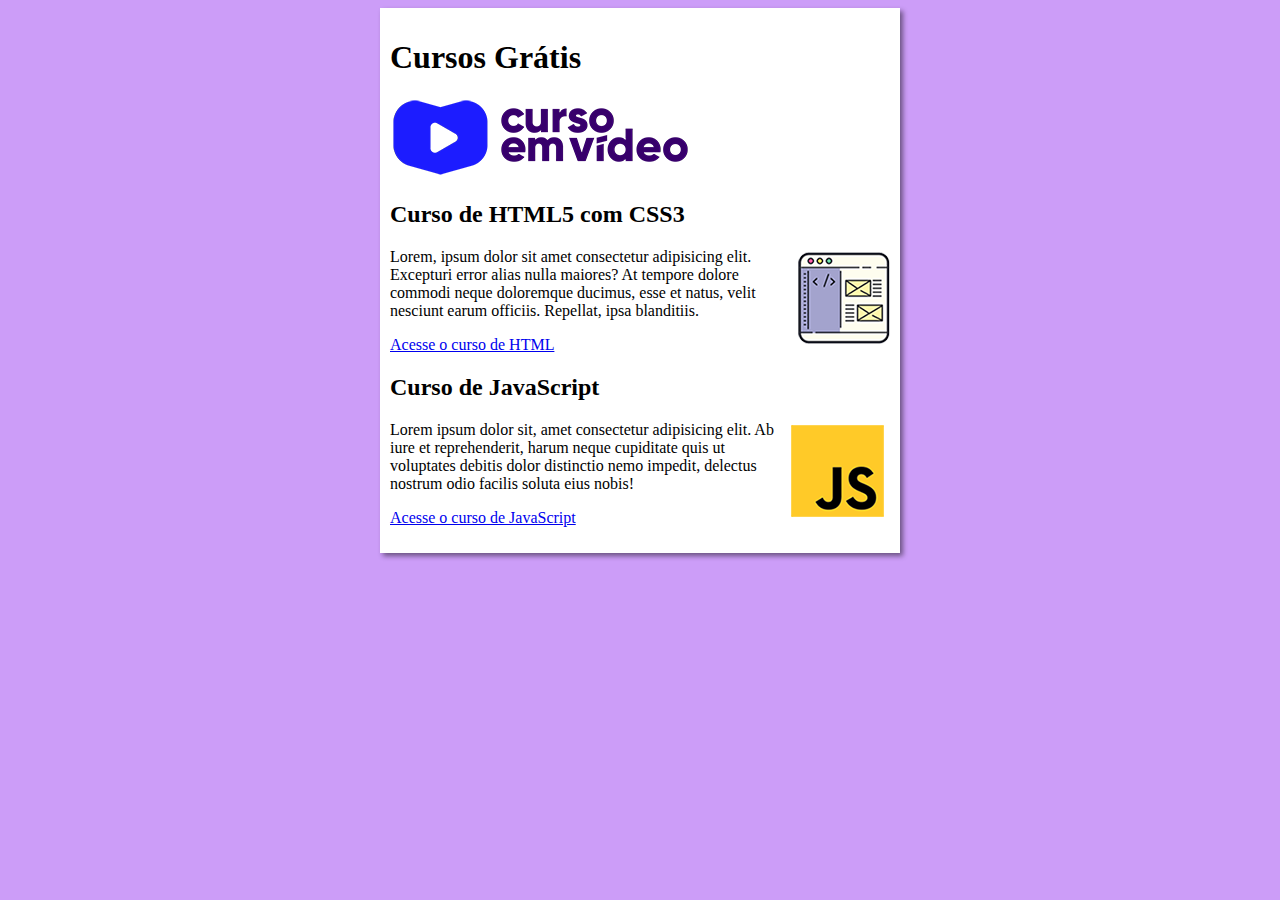
<file: index.html>
<!DOCTYPE html>
<html lang="pt-br">
<head>
    <meta charset="UTF-8">
    <meta name="viewport" content="width=device-width, initial-scale=1.0">
    <title>Curso em Video</title>
    <link rel="stylesheet" href="estilos/style.css">
</head>
<body>
    <main>
        <header>
            <h1>Cursos Grátis</h1>
            <img src="estilos/imagens/curso-em-video-cor.png" alt="Curso em Video">
        </header>
        <article>
            <h2>Curso de HTML5 com CSS3</h2>
            <img class="lado" src="estilos/imagens/curso-html-css.png" alt="Curso HTML">
            <p>Lorem, ipsum dolor sit amet consectetur adipisicing elit. Excepturi error alias nulla maiores? At tempore dolore commodi neque doloremque ducimus, esse et natus, velit nesciunt earum officiis. Repellat, ipsa blanditiis.</p>
            <p><a href="curso-html.html">Acesse o curso de HTML</a></p>
        </article>
        <article>
            <h2>Curso de JavaScript</h2>
            <img class="lado" src="estilos/imagens/curso-javascript.png" alt="Curso JavaScript">
            <p>Lorem ipsum dolor sit, amet consectetur adipisicing elit. Ab iure et reprehenderit, harum neque cupiditate quis ut voluptates debitis dolor distinctio nemo impedit, delectus nostrum odio facilis soluta eius nobis!</p>
            <p><a href="curso-js.html">Acesse o curso de JavaScript</a></p>
        </article>
    </main>
</body>
</html>
</file>
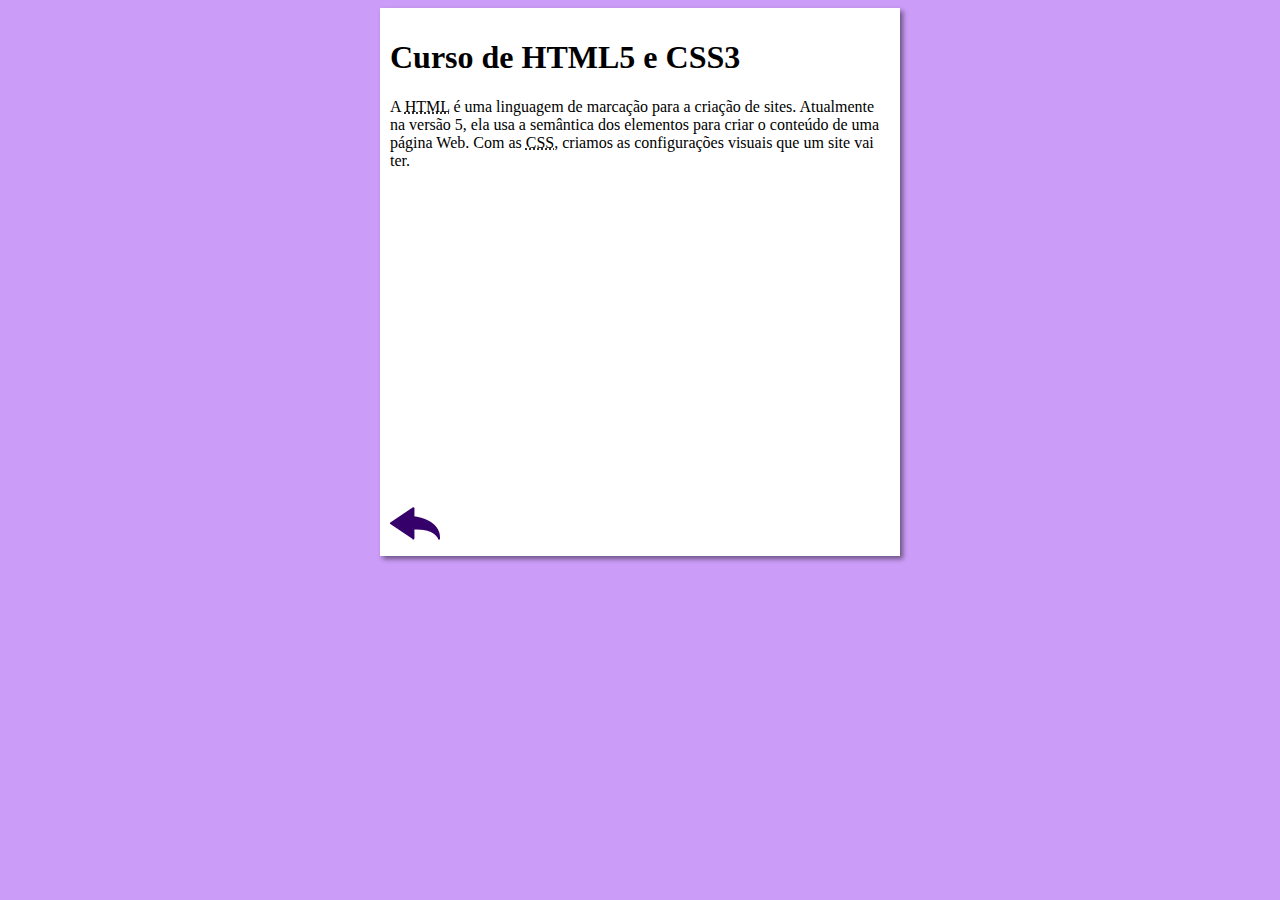
<file: curso-html.html>
<!DOCTYPE html>
<html lang="pt-br">
<head>
    <meta charset="UTF-8">
    <meta name="viewport" content="width=device-width, initial-scale=1.0">
    <title>Curso de HTML</title>
    <link rel="stylesheet" href="estilos/style.css">
</head>
<body>
    <main>
        <header>
            <h1>Curso de HTML5 e CSS3</h1>
        </header>
        <article>
            <p>A <abbr title="HyperText Markup Language">HTML</abbr> é uma linguagem de marcação para a criação de sites. Atualmente na versão 5, ela usa a semântica dos elementos para criar o conteúdo de uma página Web. Com as <abbr title="Cascading Style Sheets">CSS</abbr>, criamos as configurações visuais que um site vai ter.</p>

            <iframe width="500" height="315" src="https://www.youtube.com/embed/riSVzwlSnhw" frameborder="0" allow="accelerometer; autoplay; encrypted-media; gyroscope; picture-in-picture" allowfullscreen></iframe>

            <a href="index.html"><img src="estilos/imagens/btn-back.png" alt="Voltar"></a>
            
        </article>
    </main>
</body>
</html>
</file>
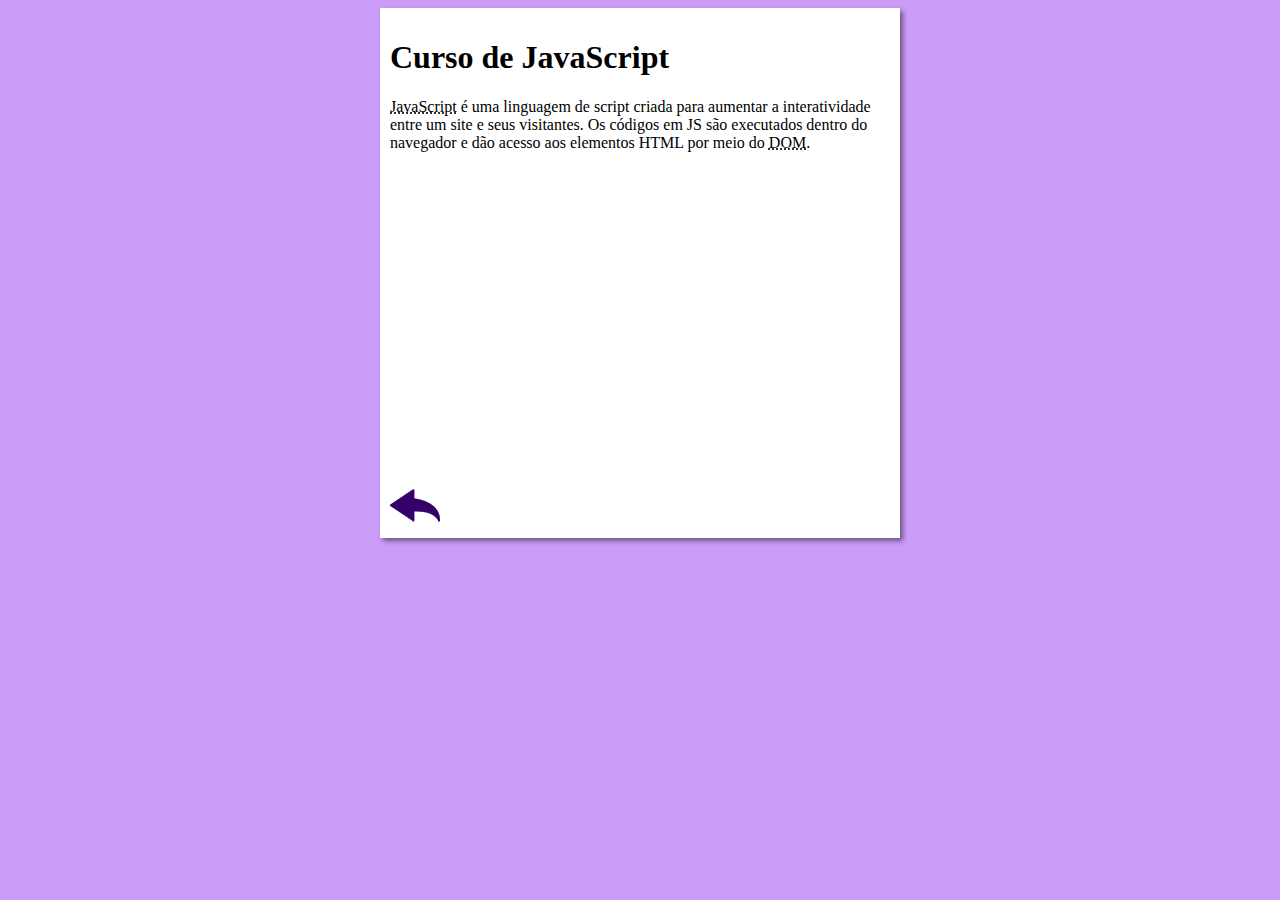
<file: curso-js.html>
<!DOCTYPE html>
<html lang="pt-br">
<head>
    <meta charset="UTF-8">
    <meta name="viewport" content="width=device-width, initial-scale=1.0">
    <title>Curso de JavaScript</title>
    <link rel="stylesheet" href="estilos/style.css">
</head>
<body>
    <main>
        <header>
            <h1>Curso de JavaScript</h1>
        </header>
        <article>
            <p><abbr title="JavaScript">JavaScript</abbr> é uma linguagem de script criada para aumentar a interatividade entre um site e seus visitantes. Os códigos em JS são executados dentro do navegador e dão acesso aos elementos HTML por meio do <abbr title="Document Object Model">DOM</abbr>.</p>

            <iframe width="500" height="315" src="https://www.youtube.com/embed/BXqUH86F-kA" frameborder="0" allow="accelerometer; autoplay; encrypted-media; gyroscope; picture-in-picture" allowfullscreen></iframe>

            <a href="index.html"><img src="estilos/imagens/btn-back.png" alt="Voltar"></a>
        </article>
    </main>
</body>
</html>
</file>
<file: estilos/style.css>
{
    font-family: Arial, Helvetica, sans-serif;
    font-size: 16px;

}

body {
background-color: rgb(204, 157, 248);

}

img.lado {
    float: right;
}

main {
    background-color: white;
    width: 500px;
    margin: auto;
    padding: 10px;
    box-shadow: 3px 3px 5px rgba(0, 0, 0, 0.473);

}
</file>
